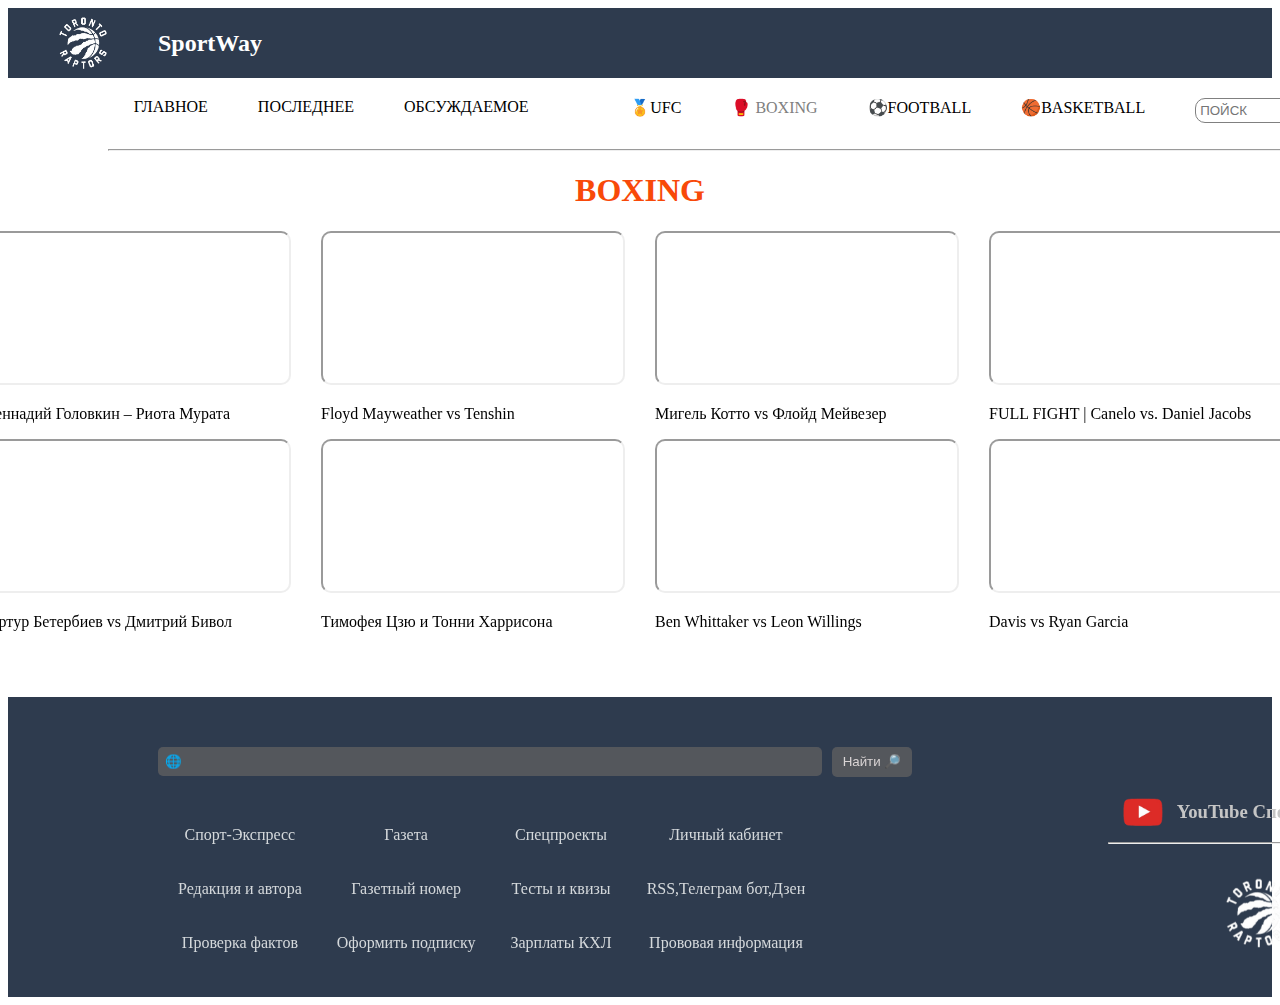
<file: проектСайт/box.html>
<!DOCTYPE html>
<html lang="en">
<head>
    <meta charset="UTF-8">
    <meta name="viewport" content="width=device-width, initial-scale=1.0">
    <title>Document</title>
    <link rel="stylesheet" href="box.css">
</head>
<body>
    <header>
        <img class="logo" src="img-sait/logo_sait-removebg-preview.png" alt="">
        <h2>SportWay</h2>
        <nav class="navLogo">
            <div class="navLogo">
                <a href="http://127.0.0.1:5501/%D0%BF%D1%80%D0%BE%D0%B5%D0%BA%D1%82%D0%A1%D0%B0%D0%B9%D1%82/login.html#"><img class="logoPerson" src="/img/person-logo-removebg-preview.png" alt=""></a>
                <a href="https://www.instagram.com/?locale=ru"><img class="logoInst" src="img-sait/images__2_-removebg-preview.png" alt="https://www.instagram.com/?locale=ru"></a>
                <a href="https://vk.com/feed"><img class="logoVk" src="/img/vklogo-removebg-preview.png" alt="https://vk.com/feed"></a>
                <a href="https://www.whatsapp.com/?lang=ru_RU"><img class="logoWhat" src="/img/whatsapp-removebg-preview-removebg-preview (1).png" alt="https://www.whatsapp.com/?lang=ru_RU"></a>
                <a href="" id="menuToggle"class="btnPerson"><img class="logoMenu" src="/img/images-removebg-preview.png" alt=""></a>
            </div>
        </nav>
    </header>
    <main>
        <nav class="navMain">
            <div class="mainNav">
                <div class="mainNav">
                    <a href="http://127.0.0.1:5501/%D0%BF%D1%80%D0%BE%D0%B5%D0%BA%D1%82%D0%A1%D0%B0%D0%B9%D1%82/index.html">ГЛАВНОЕ</a>
                    <a href="http://127.0.0.1:5501/%D0%BF%D1%80%D0%BE%D0%B5%D0%BA%D1%82%D0%A1%D0%B0%D0%B9%D1%82/UfS.html?">ПОСЛЕДНЕЕ</a>
                    <a href="">ОБСУЖДАЕМОЕ</a>
                </div>
                <div class="mainNav">
                    <a href="http://127.0.0.1:5501/%D0%BF%D1%80%D0%BE%D0%B5%D0%BA%D1%82%D0%A1%D0%B0%D0%B9%D1%82/UfS.html">🏅UFC</a>
                    <a class="here-this" href=""> 🥊 BOXING</a>
                    <a href="">⚽FOOTBALL</a>
                    <a href="">🏀BASKETBALL</a>
                    <form id="searchForm">
                        <input id="search" class="search" type="text" placeholder="ПОЙСК">
                        <button id="btnLogo" type="submit"><img class="btnLogo" src="img-sait/лого-пойск-removebg-preview.png" alt=""></button>
                    </form>
                </div>
            </div>
            <br>
            <hr>
        </nav>
        <h1 class="name-html">BOXING</h1>
        <!-- <section>
            <div class="search">
                <input class="input" placeholder="ПОИСК" type="search">
                    <button class="btn">
                      <img class="btn-img" src="https://avatars.mds.yandex.net/i?id=dff89ff017197dbc9e8249a4fb97c800-5283109-images-thumbs&n=13" alt="">
                    </button>
            </div>
        </section> -->
        <section>
            <div class="ufs">
         
                  <div class="ufs-1">
                     <iframe class="youTube" src="https://www.youtube.com/embed/IKmeWK-sCcw?si=HmA3xSXW8jT9CX4y" allowfullscreen></iframe>
                   <p>  Геннадий Головкин – Риота Мурата </p>
                  </div>
                  <div class="ufs-1">
                     <iframe class="youTube" src="https://www.youtube.com/embed/hU0LZ__rwjE?si=_0kuiHY46unF9vfV" allowfullscreen></iframe>
                     <p>Floyd Mayweather vs Tenshin </p>
                  </div>
                  <div class="ufs-1">
                     <iframe class="youTube" src="https://www.youtube.com/embed/saigS2VTyY0?si=7PWHOK9-MK0VALJk" allowfullscreen></iframe>
                     <p>Мигель Котто vs Флойд Мейвезер</p>
                  </div>
                  <div class="ufs-1">
                     <iframe class="youTube" src="https://www.youtube.com/embed/1VbXe9ZjzTM?si=7f3RLUmLqw62B4DT" allowfullscreen></iframe>
                     <p>FULL FIGHT | Canelo vs. Daniel Jacobs</p>
                  </div>
            </div>
         </section>
         <section>
             <div class="ufs">
                 <div>
                     <iframe class="youTube" src="https://www.youtube.com/embed/nDyCgocB5aM?si=4wVLTEddrim9E94M" ></iframe>
                     <p> Артур Бетербиев vs Дмитрий Бивол </p>
                 </div>
                 <div>
                     <iframe class="youTube" src="https://www.youtube.com/embed/gz8YgeuUP6g?si=KNFa0rMhZGFTCaeR"></iframe>
                     <p>Тимофея Цзю и Тонни Харрисона</p>
                 </div>
                 <div>
                     <iframe class="youTube" src="https://www.youtube.com/embed/2eKRo8P_Z6w?si=xW9vZfz-TCpYnMQE" ></iframe>
                     <p>Ben Whittaker vs Leon Willings </p>
                 </div>
                 <div>
                     <iframe class="youTube" src="https://www.youtube.com/embed/4dTzktjYIx4?si=kI33LIn-HZtCVTiJ"></iframe>
                     <p>Davis vs Ryan Garcia </p>
                 </div>
             </div>
         </section>
         <footer>
            <div class="footerBox">
                <div>
                   <form class="footerForm">
                        <input class="footerInput" type="text"placeholder="🌐">
                        <button class="footerBtn">Найти 🔎</button>
                   </form>
                   <div class="box">
                    <img class="youtobe" src="img-sait/youtoube-removebg-preview.png" alt="">
                    <h3 class="h3">YouTube Спорт-Экспресс</h3>
                    <hr>
                    </div>
                    <img class="footerlogo" src="img-sait/logo_sait-removebg-preview.png" alt="">
                </div>
               
            </div>
            <div class="h5">
                <div><a class="h5h" href="">Спорт-Экспресс</a><br><br><br><a class="h5h" href="">Редакция и автора</a><br><br><br><a class="h5h" href="">Проверка фактов</a></div>
                <div><a class="h5h" href="">Газета</a><br><br><br><a class="h5h" href="">Газетный номер</a><br><br><br><a class="h5h" href="">Оформить подписку</a></div> 
                <div><a class="h5h" href="">Спецпроекты</a><br><br><br><a class="h5h" href="">Тесты и квизы</a><br><br><br><a class="h5h" href="">Зарплаты КХЛ</a></div>
                <div><a class="h5h" href="">Личный кабинет</a><br><br><br><a class="h5h" href="">RSS,Телеграм бот,Дзен</a><br><br><br><a class="h5h" href="">Прововая информация</a></div>
            </div>
             
        </footer>
</body>
</html>
</file>
<file: проектСайт/box.css>
header{
    display: flex;
    background-color:  #2E3B4E;
    color: white;
   align-items: center;
   height: 70px;
}
.logo{
    width: 150px;
}
.navLogo{
    display: flex;
   margin-left: 530px;
   
}
.logoPerson{
    width: 20px;
    margin-top: 10px;
    margin-right: 20px;
}
.logoInst{
    width: 25px;
    margin-top: 7px;
    margin-right: 13px;
}
.logoVk{
    width: 30px;
    margin-top: 4px;
}
.logoWhat{
    width: 30px;
    margin-top: 5px;
    margin-left: 10px;
}
.logoMenu{
    width: 25px;
    margin-top: 7px;
    margin-left: 10px;
}

.mainNav{
    display: flex;
    justify-content: space-around;
    gap: 50px;
    margin-top: 10px;
}
a{
    text-decoration: none;
    color: black;
}
a:hover{
   color: grey;
   transform: scale(1.1);
   transition-duration: 1s;
}
.navMain{
    width: 1300px;
    margin-left: 100px;
}
button{
    background-color: blue;
    position: absolute;
    border-radius: 0px 10px 10px 0px;
    height: 26px;
    border:blue
   
}
.btnLogo{
    width: 20px;
    transform: scale(1.3);
}
.btnLogo:hover{
    transform: scale(1.4);
    transition-duration: 1s;
}
input{
    padding: 4px;
    position: relative;
    border: 1px solid grey;
    border-radius: 10px 0px 0px 10px
}
.search{
    padding: 4px;
    position: relative;
    border: 1px solid grey;
    border-radius: 10px 0px 0px 10px
}
.here{
    color: gray;
    transform: scale(1.1);
}


.news-section {
    padding: 20px;
    background-color: #f4f4f4;
}
.news-container {
    display: flex;
    flex-wrap: wrap;
    gap: 20px;
    justify-content: center;
}
.news-card {
    background: white;
    border-radius: 8px;
    box-shadow: 0 4px 8px rgba(0, 0, 0, 0.1);
    overflow: hidden;
    width: 250px;
    text-align: center;
    padding: 15px;
}
.news-card img {
    width: 100%;
    height: auto;
    border-radius: 8px 8px 0 0;
}
.news-card h3 {
    font-size: 18px;
    margin: 10px 0;
}
.news-card p {
    font-size: 14px;
    color: #555;
}
.news-card a {
    display: inline-block;
    margin-top: 10px;
    color: #007BFF;
    text-decoration: none;
    font-weight: bold;
}
.news-card a:hover {
    text-decoration: underline;
}
.novosty{
    text-align: center;
}
.table{
    text-align: center;
    background-color: white;
    margin-left: 22%;
    margin-top: 20px;
    box-shadow: 0 4px 8px rgba(0, 0, 0, 0.1);
    padding: 3px;
}
.section{
    background-color: #f4f4f4;
    padding: 2px;
    margin-top: 20px;
   height: 490px;
}

.main-information{
    display: grid;
    column-gap: 20px;
    margin-top: 60px;
    grid-template-columns: repeat(4,1fr); 
    margin-left: 10%;
    border: 2px solid;
    width: 1100px;
    background-color: rgb(207, 240, 240);
    border: none;
    padding: 70px;
    position: relative;
    border-radius: 10px 10px;
    height: 300px;
}
.lifestyle{
    width: 150px;
    position: absolute;
    z-index:1;
    margin-left: 40%;
    margin-top: 60px;
}
.info{
    margin-left: 40px;
    text-align: center;
    font-size: 13px;
}
.main-info{
    width: 300px; 
    border-radius: 5px 5px; 
}
.info-1 :hover{
    transform: scale(1.1);
}
.info-2 :hover{
    transform: scale(1.1);
}
.info-3 :hover{
    transform: scale(1.1);
}
.info-4 :hover{
    transform: scale(1.1);
}
.info-5 :hover{
    transform: scale(1.1);
}
.info-6 :hover{
    transform: scale(1.1);
}
.info-7 :hover{
    transform: scale(1.1);
}
.ufs{
    display: flex;
    justify-content: center;
    gap: 20px;
    column-gap: 30px;
}
.name-html{
    text-align: center;
    color: rgb(248, 73, 9);
}
.youTube{
    border-radius: 10px;
}
.here-this{
   color: gray;
}
footer{
    background-color: #2E3B4E;
    height: 300px;
    margin-top: 50px;
}
.footerInput{
    width: 650px;
    margin-left: 150px;
    margin-top: 50px;
    border-radius: 5px;
    background-color: #636262b6;
    border: none;
    padding: 7px;
}
.footerBtn{
    background-color: #636262b6;
    margin-top: 50px;
    margin-left: 10px;
    border-radius: 5px;
    color: rgb(218, 213, 213);
    height: 30px;
    width: 80px;
}
.footerBtn:hover{
    transform: scale(1.1);
}
.h5{
    color: rgb(203, 208, 208);
     display: flex;
     gap: 35px;
    margin-left: 170px; 
    text-align: center;
    margin-top: 50px;
}
.box{
   height: 40px;
   width: 350px;
   color: rgb(197, 197, 197);
   text-align-last: center;
   align-items: center;
   margin-left: 1100px;
   position: absolute;
   
}
.footerBox{
    display: flex;
   
}
.youtobe{
    width: 40px;
    margin-top: 15px;
    position: absolute;
    margin-left: 15px;
    margin-bottom: 10px;
   position: absolute;
}
.h3{
    margin-top: 25px;
}
.footerlogo{
    width: 200px;
    position: absolute;
    margin-left: 1150px;
    margin-top: 60px;
}
.h5h{
    color: rgb(212, 216, 219);
}
</file>
